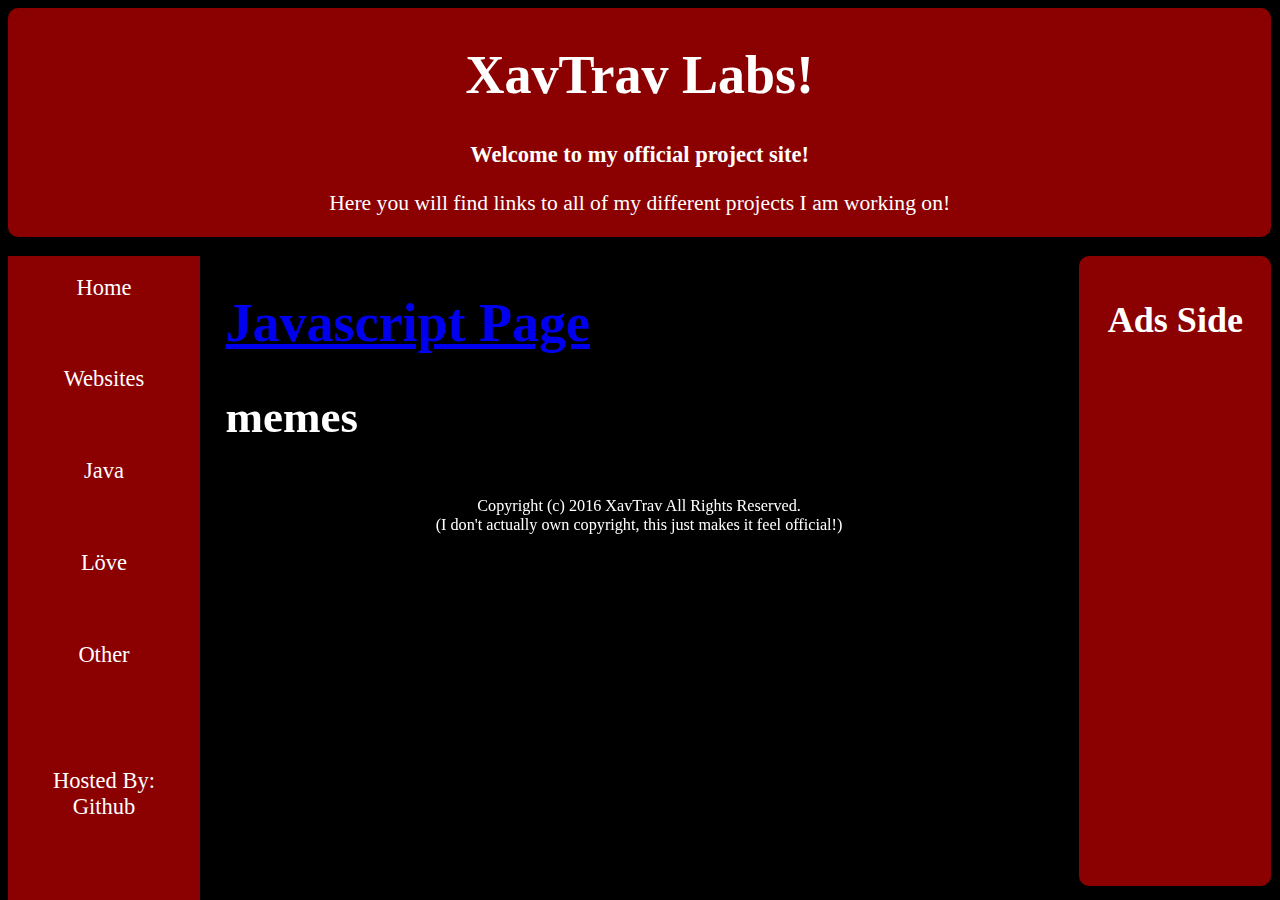
<file: index.html>
<!DOCTYPE html>
<html lang="en">
  <head>
    <meta charset="utf-8">
    <link rel="stylesheet" type="text/css" href="css/stylesheet.css" media="screen">
    <title>XavTrav Labs</title>
    <link href="[data-uri]" rel="icon" type="image/x-icon" />
  </head>

  <body>
  <header>
    <h1>XavTrav Labs!</h1>
    <h3>Welcome to my official project site!</h3>
    <p>
      Here you will find links to all of my different projects I am working on!
    </p>
  </header>

  <nav>
    <ul>
      <li><a href="#">Home</a></li>
      <li><a href="#">Websites</a></li>
      <li><a href="#">Java</a></li>
      <li><a href="#">Löve</a></li>
      <li><a href="#">Other</a></li>
      <li><a href="#">Hosted By: <br>Github</a></li>
    </ul>
  </nav>

  <section>
    <h1><a href="jscript.html"> Javascript Page</a></h1>
  <h2>memes</h2>
    <footer>Copyright (c) 2016 XavTrav All Rights Reserved.<br>
            (I don't actually own copyright, this just makes it feel official!)</footer>

  </section>

  <aside>
    <h1>Ads Side</h1>
  </aside>
  </body>

</html>
</file>
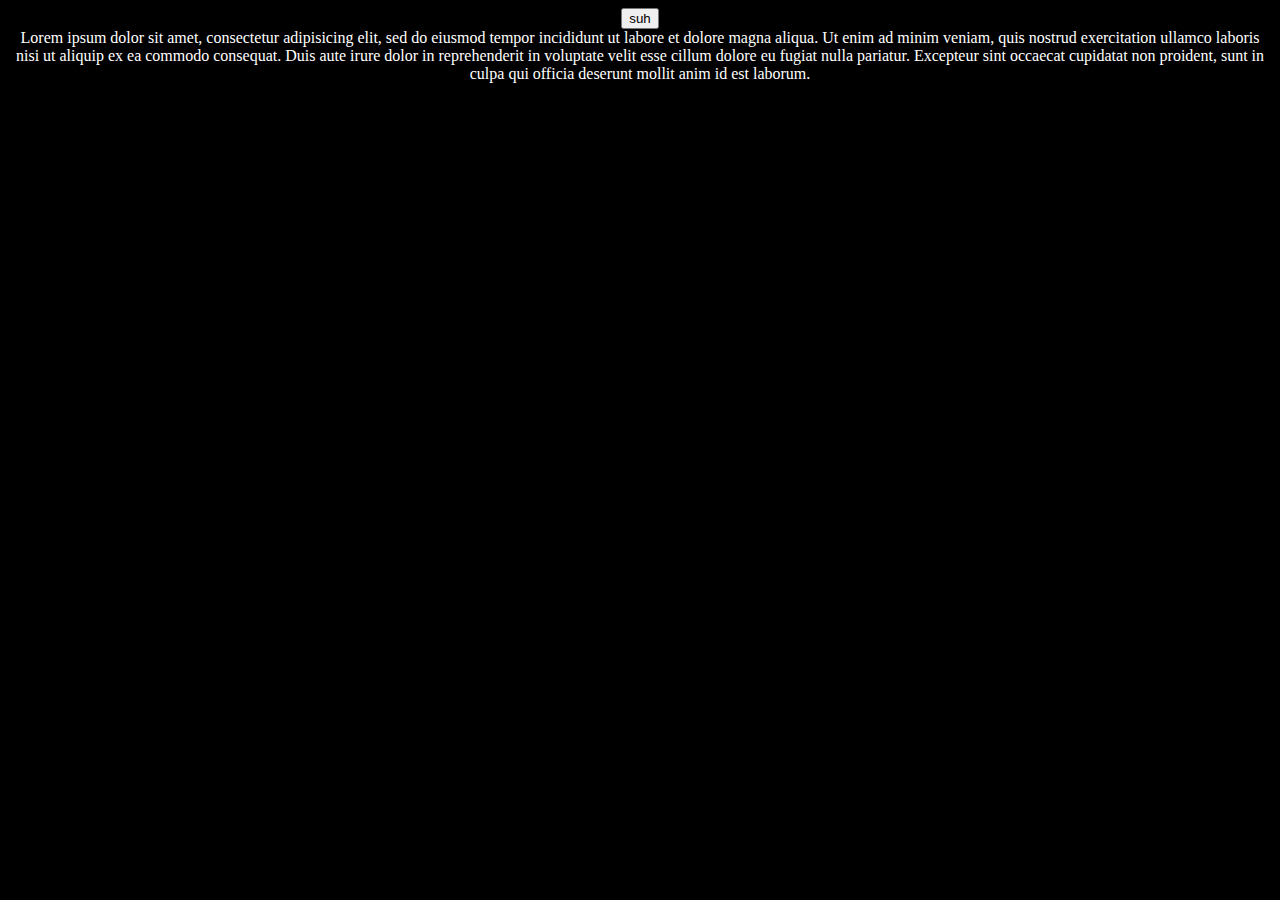
<file: jscript.html>
<!DOCTYPE html>
<html>
  <head>
    <meta charset="utf-8">
    <title>JavaScript Test Space</title>
    <link rel="stylesheet" type="text/css" href="css/stylesheet.css" media="screen">

<script type="text/javascript">

</script>

  </head>
  <body>

    <script type="text/javascript">
      <!--
var name = "Xavier";

function boi(){
  alert("boi");
  alert(name.length);
}
      //-->
    </script>

    <input type="button" name="" value="suh" onmousewheel="boi()">
<br>
Lorem ipsum dolor sit amet, consectetur adipisicing elit, sed do eiusmod tempor incididunt ut labore et dolore magna aliqua. Ut enim ad minim veniam, quis nostrud exercitation ullamco laboris nisi ut aliquip ex ea commodo consequat. Duis aute irure dolor in reprehenderit in voluptate velit esse cillum dolore eu fugiat nulla pariatur. Excepteur sint occaecat cupidatat non proident, sunt in culpa qui officia deserunt mollit anim id est laborum.

  </body>
</html>
</file>
<file: css/stylesheet.css>
body{
  text-align: center;
  font-family: verdana;
  color: white;
  background-color: black;
}

header,section,footer,aside,nav,article,hgroup{
  display: block;
}

h1{
  font-size: 6vmin;}
h2{font-size: 5vmin;}
h3{
  font-size: 2.5vmin;
}
h4{}
h5{}
h6{}

p{
  font-size: 2.4vmin;
}

header{
  position: fixed;
  width: 98.7%;
  border-radius: 10px;
  background-color: darkred;
}

nav{
  position: fixed;
  margin-top: 27.5vh;
  color: white;
  text-align: center;
  height: 100%;
  width: 15%;
  vertical-align: middle;
  background-color: darkred;
}

nav>ul{
  list-style-type: none;
  display: inline;
  margin:0;
  padding:0;
  vertical-align: middle;
  font-size: 2.5vmin
}

nav>ul>li{
  border-radius: 10px;
  margin-bottom: 4.2vh;
  width: 100%;
  height: 6vh;
  vertical-align: middle;
}

nav>ul>li:last-child{
  height: 13vh;
}

nav>ul>li:last-child a{
  padding-top: 6vh;
}

nav>ul>li a:hover:not(.active){
  background-color: darkorange;
  margin-right:-6%;
}

nav>ul>li a{
  display: block;
  text-align: center;
  text-decoration: none;
  color: white;
  height: 100%;
  padding-top: 10%;
  background-color: darkred;
  border-radius: 10px;
  vertical-align: middle;
}

a.active{
  background-color: darkpurple;
}

aside{
  margin-left: 83.7%;
  position: fixed;
  margin-top: 27.5vh;
  color: white;
  text-align: center;
  height: 70vh;
  width: 15%;
  background-color: darkred;
  border-radius: 10px;
  font-size: 2.5vmin;
}

aside>h1{font-size: 4vmin;
  padding-top: 10%;}

section{
  position:fixed;
  text-align: left;
  margin-left: 16%;
  margin-top: 27.5vh;
  background-color: lightblack;
  width: 64.6%;
  padding-left: 1%;
  padding-right: 1%;
  height: 70vh;
  overflow-y: scroll;
  border-radius: 10px;
}

footer{
  text-align: center;
  background-color: black;
  margin-left: -2%;
  width: 100%;
  padding: 2%;
  font-size: 1.8vmin;
}
</file>
